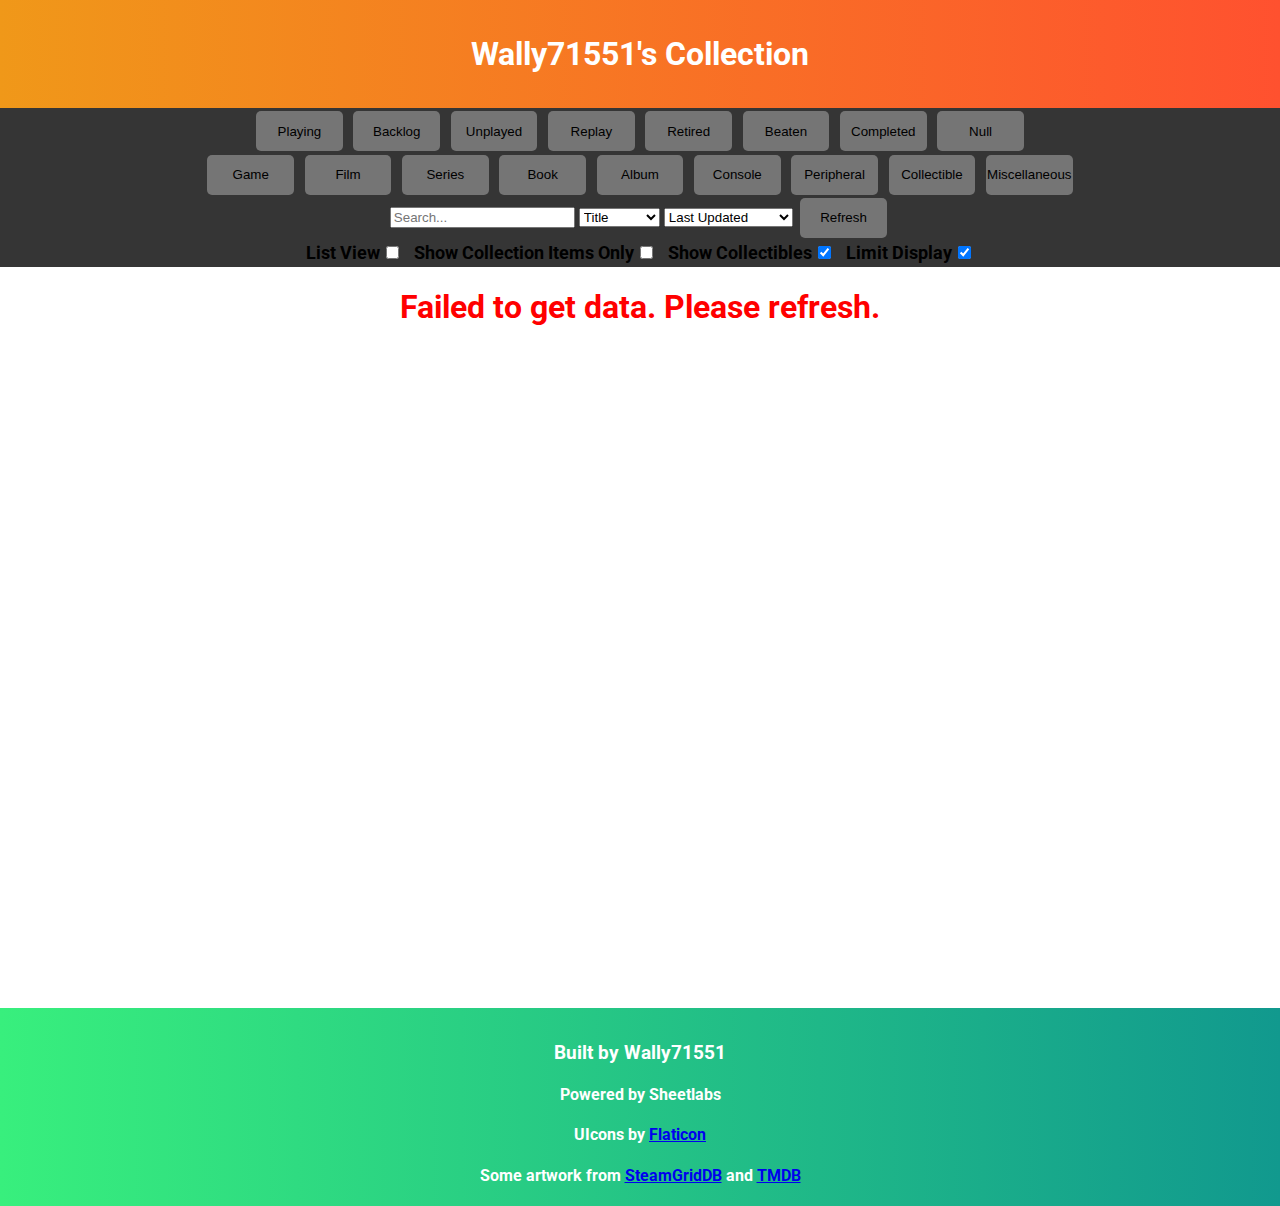
<file: index.html>
<html>
    <head>
        <title>Wally71551 Collection</title>
        <link rel="stylesheet" href="index.css"/>
    </head>
    <body>
        <script src="https://ajax.googleapis.com/ajax/libs/jquery/3.6.0/jquery.min.js"></script>
        <div id="hero">
            <h1>Wally71551's Collection</h1>
            <!--<h2>Under Construction | Functionality Testing</h2-->
        </div>
        <div id="display">
            <div id="loader">
            </div>
            <div id="header-top">
                <!-- Buttons for filtering the category -->
                <div class="filter-button-wrapper" id="categoryFilterWrapper">
                    <button class="filter-button" id="playing" onclick="SearchCategory(this)">
                        <p>Playing</p>
                    </button>
                    <button class="filter-button" id="backlog" onclick="SearchCategory(this)">
                        <p>Backlog</p>
                    </button>
                    <button class="filter-button" id="unplayed" onclick="SearchCategory(this)">
                        <p>Unplayed</p>
                    </button>
                    <button class="filter-button" id="replay" onclick="SearchCategory(this)">
                        <p>Replay</p>
                    </button>
                    <button class="filter-button" id="retired" onclick="SearchCategory(this)">
                        <p>Retired</p>
                    </button>
                    <button class="filter-button" id="beaten" onclick="SearchCategory(this)">
                        <p>Beaten</p>
                    </button>
                    <button class="filter-button" id="completed" onclick="SearchCategory(this)">
                        <p>Completed</p>
                    </button>
                    <button class="filter-button" id="null" onclick="SearchCategory(this)">
                        <p>Null</p>
                    </button>
                </div>
                <!-- Buttons for filtering the type -->
                <div class="filter-button-wrapper" id="typeFilterWrapper">
                    <button class="filter-button" id="Game" onclick="SearchType(this)">
                        <p>Game</p>
                    </button>
                    <button class="filter-button" id="Film" onclick="SearchType(this)">
                        <p>Film</p>
                    </button>
                    <button class="filter-button" id="Series" onclick="SearchType(this)">
                        <p>Series</p>
                    </button>
                    <button class="filter-button" id="Book" onclick="SearchType(this)">
                        <p>Book</p>
                    </button>
                    <button class="filter-button" id="Album" onclick="SearchType(this)">
                        <p>Album</p>
                    </button>
                    <button class="filter-button" id="Console" onclick="SearchType(this)">
                        <p>Console</p>
                    </button>
                    <button class="filter-button" id="Peripheral" onclick="SearchType(this)">
                        <p>Peripheral</p>
                    </button>
                    <button class="filter-button" id="Collectible" onclick="SearchType(this)">
                        <p>Collectible</p>
                    </button>
                    <button class="filter-button" id="Miscellaneous" onclick="SearchType(this)">
                        <p>Miscellaneous</p>
                    </button>
                </div>

                <!-- Search Bar -->
                <input id="searchbar" type="text" placeholder="Search..." />

                <select name="searchtype" id="searchtype">
                    <option value="title">Title</option>
                    <option value="platform">Platform</option>
                    <option value="storefront">Storefront</option>
                    <option value="subtitle">Subtitle</option>
                    <option value="series">Series</option>
                </select>

                <!-- Sort Order -->
                <select name="sort" id="sort">
                    <option value="_orderby=lastupdated&_order=desc">Last Updated</option>
                    <option value="">Alphabetical</option>
                    <option value="_orderby=title&_order=desc">Alphabetical (Z-A)</option>
                    <option value="_orderby=addeddate&_order=desc">Added Date</option>
                    <option value="_orderby=completiondate&_order=desc">Completion Date</option>
                    <option value="_orderby=progress&_order=desc">Progress</option>
                    <option value="_orderby=review&_order=desc">Review</option>
                </select>

                <button class="filter-button" id="RefreshButton" onclick="Load()">
                    <p>Refresh</p>
                </button>
                <br />
                <!-- Checkboxes -->
                <div class="checkbox-div">
                    <label for="listView" class="checkbox-label">List View</label>
                    <input id="listView" type="checkbox" />
                </div>
                <div class="checkbox-div">
                    <label for="onlyCollection" class="checkbox-label">Show Collection Items Only</label>
                    <input id="onlyCollection" type="checkbox" />
                </div>
                <div class="checkbox-div">
                    <label for="showCollectibles" class="checkbox-label">Show Collectibles</label>
                    <input id="showCollectibles" type="checkbox" checked />
                </div>
                <div class="checkbox-div">
                    <label for="limitValues" class="checkbox-label">Limit Display</label>
                    <input id="limitValues" type="checkbox" checked />
                </div>
            </div>
            <div id="header-main">
            </div>
            <div id="collection">
            </div>
            <div id="error">
                <h1 id="errorMessage">Failed to get data. Please refresh.</h1>
            </div>
        </div>
        <footer>
            <h3>Built by Wally71551</h3>
            <h4>Powered by Sheetlabs</h4>
            <h4>UIcons by <a href="https://www.flaticon.com/uicons">Flaticon</a></h4>
            <h4 style="margin-bottom:0px; padding-bottom:1.33em;">Some artwork from <a href="https://www.steamgriddb.com/">SteamGridDB</a> and <a href="https://www.themoviedb.org">TMDB</a></h4>
        </footer>
        <script src="load.js"></script>
        <script src="types.js"></script>
    </body>
</html>
</file>
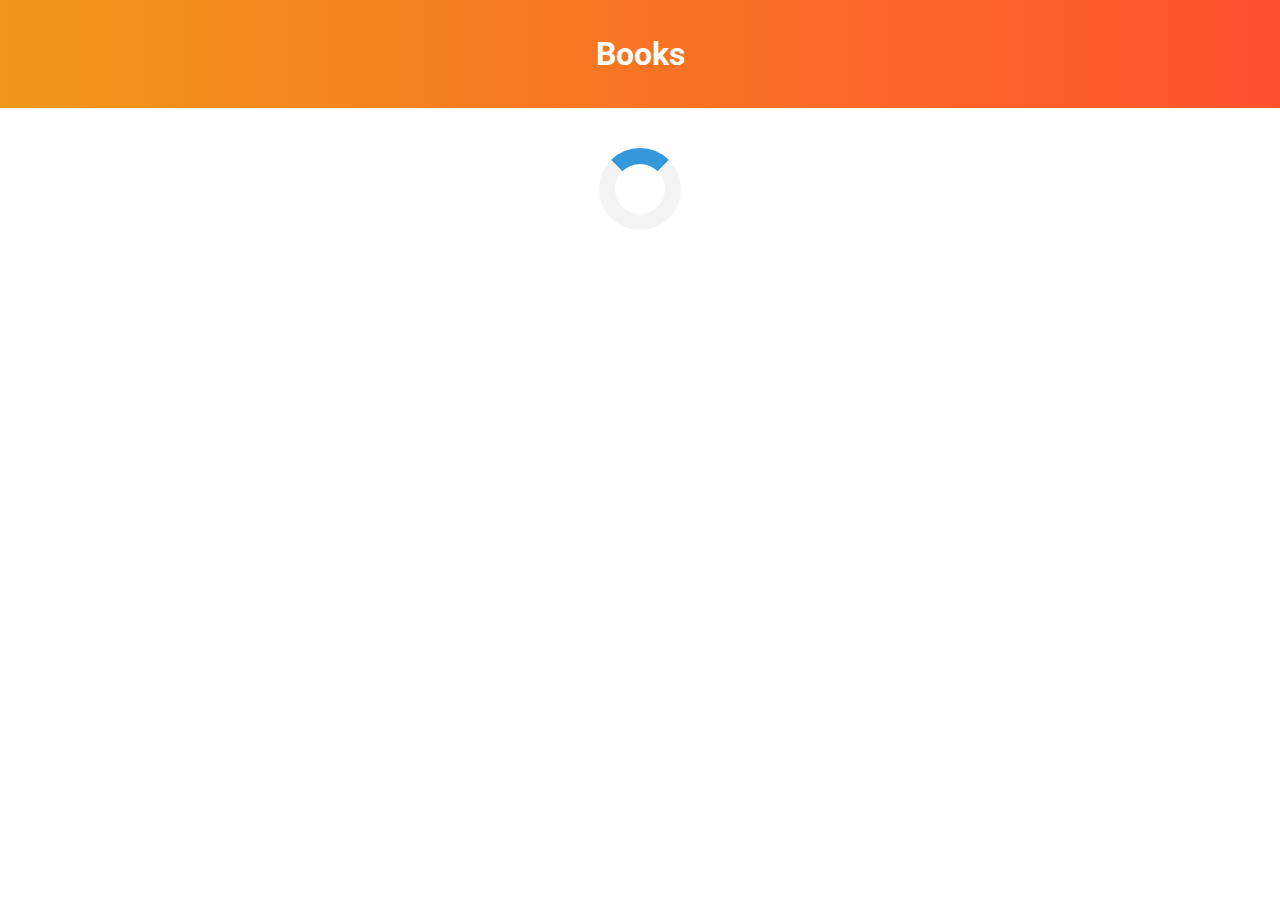
<file: book.html>
<html>
<head>
    <title>Books</title>
    <link rel="stylesheet" href="index.css" />
    <link rel="stylesheet" href="book.css" />
</head>
<body>
    <script src="https://ajax.googleapis.com/ajax/libs/jquery/3.6.0/jquery.min.js"></script>
    <div id="hero">
        <h1>Books</h1>
    </div>
    <div id="loader"></div>
    <div id="collection"></div>
    <div id="error">
        <h1 id="errorMessage">Failed to get data. Please refresh.</h1>
    </div>
    <script src="bookload.js"></script>
</body>
</html>
</file>
<file: index.css>
﻿@import url('https://fonts.googleapis.com/css2?family=Roboto:wght@300&display=swap');

body {
    font-family: 'Roboto', 'coda-symbol', sans-serif;
    text-align: center;
    margin: 0;
}

#display {
    min-height: 100vh;
    height: auto;
}

#hero {
    color: white;
    padding: 35px 0 35px 0;
    background: #FF512F; /* fallback for old browsers */
    background: -webkit-linear-gradient(to right, #F09819, #FF512F); /* Chrome 10-25, Safari 5.1-6 */
    background: linear-gradient(to right, #F09819, #FF512F); /* W3C, IE 10+/ Edge, Firefox 16+, Chrome 26+, Opera 12+, Safari 7+ */
}

#hero > h1 {
    margin: 0;
}

footer {
    text-align: center;
    padding-top: 15px;
    width: 100%;
    height: fit-content;
    color: white;
    background: #11998e; /* fallback for old browsers */
    background: -webkit-linear-gradient(to right, #38ef7d, #11998e); /* Chrome 10-25, Safari 5.1-6 */
    background: linear-gradient(to right, #38ef7d, #11998e); /* W3C, IE 10+/ Edge, Firefox 16+, Chrome 26+, Opera 12+, Safari 7+ */
}

#header-top {
    background-color: #353535;
}

#header-main {
    display: none;
    width: 100%;
    background-color: #353535;
}

#collection {
    display: none;
    background-color: #121212;
    padding-bottom: 10px;
    padding-top: 10px;
}

#error {
    display: none;
    color: red;
}

#loader {
    border: 16px solid #f3f3f3; /* Light grey */
    border-top: 16px solid #3498db; /* Blue */
    border-radius: 50%;
    width: 50px;
    height: 50px;
    animation: spin 2s linear infinite;
    margin: auto;
    margin-top: 40px;
}

@keyframes spin {
    0% {
        transform: rotate(0deg);
    }

    100% {
        transform: rotate(360deg);
    }
}

@font-face {
    font-family: 'coda-symbol';
    src: url("fonts/codaSymbol.ttf") format('truetype');
    unicode-range: U+1D10C;
}

.title-div {
    display: flex;
    align-content: center;
    align-items: center;
    text-align: center;
    justify-content: center;
    flex-direction: column;
    height: 112px;
    margin: 2px;
}

.title-div-break {
    height: 3px;
    margin: 0px;
    padding: 0px;
}

.title-old {
    color: blue;
    padding: 10px;
    font-size: 1.5em;
    text-align: center;
    height: 46px;
    display: inline-flex;
    align-content: center;
    align-items: center;
    overflow: visible;
    font-weight: bolder;
}

.title {
    color: blue;
    font-size: 1.5em;
    text-align: center;
    font-weight: bolder;
    margin: 0px;
}

.subtitle-old {
    color: black;
    display: block;
    margin-left: 5px;
    margin-right: 5px;
    margin-top: 4px;
    margin-bottom: 0px;
    text-align: center;
}

.subtitle {
    color: black;
    display: block;
    text-align: center;
    margin: 0px;
}

.type {
    display: flex;
    text-align: center;
    align-items: center;
    justify-content: center;
    margin-top: 0;
    margin-bottom: 0;
    position: absolute;
    width: 100%;
    top: 63%;
}

.platform {
    display: flex;
    text-align: center;
    margin-top: 0px;
    margin-bottom: 0px;
    position: absolute;
    width: 100%;
    align-content: center;
    align-items: center;
    min-height: 38px;
    top: 66.5%;
    justify-content: center;
}

.time {
    display: flex;
    text-align: center;
    align-items: center;
    justify-content: center;
    margin-top: 0.6em;
    margin-bottom: 0.6em;
    position: absolute;
    width: 100%;
    top: 70.4%;
}

.xp {
    display: flex;
    text-align: center;
    align-items: center;
    justify-content: center;
    margin-top: 0.5em;
    margin-bottom: 0.5em;
    position: absolute;
    width: 100%;
    top: 76%;
    font-size: 1.5em;
}
.xp-divider {
    margin-left: 1.25%;
    margin-right: 1.25%;
}

.counter {
    display: inline-flex;
    text-align: center;
    align-items: center;
    justify-content: center;
    margin-top: 0.5em;
    margin-bottom: 0.5em;
    position: inherit;
    width: auto;
    margin-left: 10px;
    margin-right: 10px;
}

.icon-intext {
    width: 1em;
    height: 1em;
    display: inline-block;
}

.image {
    object-fit: contain;
    width: 100%;
    max-height: 100%;
    position: relative;
    top: 50%;
    transform: translateY(-50%);
    border-radius: 20px;
}

.image-tall {
    object-fit: contain;
    height: 100%;
    max-width: 100%;
    max-height: 100%;
    position: relative;
    top: 50%;
    transform: translateY(-50%);
    border-radius: 20px;
}

.image-wrapper {
    display: inline-block;
    width: 300px;
    height: 450px;
    margin-top: 4px;
}

.box-item {
    display: inline-block;
    text-align: center;
    list-style: none;
    width: 310px;
    height: 900px;
    align-content: start;
    margin: 1.5px;
    border-radius: 20px;
    overflow: hidden;
    background-color: #707070;
    position: relative;
}

.box-collection-item {
    position: absolute;
    bottom: -2em;
    right: -2em;
    width: 4em;
    height: 4em;
    -webkit-transform: rotate(45deg);
    background: gold;
}

.list-item{
    display: flex;
    margin-left: 10px;
    margin-right: 10px;
    width: auto;
    height: 4em;
    border-radius: 20px;
    overflow: hidden;
    background-color: #555555;
    position: relative;
    align-content: center;
    align-items: center;
    justify-content: space-between;
}

.list-info-wrapper {
    width: fit-content;
    height: auto;
    display: flex;
    align-content: center;
    justify-content: center;
    align-items: center;
}

.list-title {
    overflow: visible;
    text-align: left;
}

.list-type {
    display: flex;
    text-align: center;
    align-items: center;
    justify-content: center;
    margin-top: 0;
    margin-bottom: 0;
}

.list-time {
    display: flex;
    text-align: center;
    align-items: center;
    justify-content: center;
    margin-top: 0.6em;
    margin-bottom: 0.6em;
    padding-right: 10px;
}

.list-replay {
    margin-right: 0.25em;
    font-size: 1.17em;
}

.playing-item {
    color: lawngreen;
}

.backlog-item {
    color: blue;
}

.unplayed-item {
    color: mediumaquamarine;
}

.retired-item {
    color: darkred;
}

.replay-item {
    color: #f3f3f3;
}

.beaten-item {
    color: #6904cd;
}

.completed-item {
    color: gold;
}

.null-item {
    color: black;
}

.progress-back {
    width: 284px;
    height: 1em;
    background-color: lightgrey;
    border-radius: 9px;
    margin-left: 10px;
    margin-right: 10px;
    margin-top: 0.4em;
    border: solid;
    border-width: medium;
    position: absolute;
    top: 83%
}

.progress-bar {
    height: 100%;
    border-radius: 5px;
    background-color: green;
    width: var(--progress);
}

.progress-text {
    text-align: left;
    margin-top: 3px;
    display: block;
    color: black;
    margin-left: 10px;
    margin-right: 10px;
    position: absolute;
    top: 86.5%;
}

.trophy-wrapper {
    display: flex;
    text-align: center;
    align-items: center;
    justify-content: center;
    position: absolute;
    width: 100%;
    top: 76.5%;
    vertical-align: bottom;
    align-content: center;
}

.header-flex-wrapper {
    position: inherit;
    display: inline-flex;
    width: auto;
    margin-left: 10px;
    margin-right: 10px;
    align-items: center;
}

.header-small-text-span {
    font-size: small;
    margin-top: auto;
    margin-bottom: 2.5%;
    text-wrap: nowrap;
    margin-left: 2%;
}

.trophy-figure {
    display: inline-block;
    text-align: center;
    height: 3em;
    width: auto;
    margin: 0.25em;
    margin-bottom: 0px;
    align-self: flex-end;
    overflow: hidden;
    min-height: 51px;
}

.trophy-icon {
    display: block;
    margin: 0 auto;
    width: 2.0em;
    height: 2.0em;
}

.trophy-text {
    font-weight: bolder;
    height: auto;
    align-self: flex-end;
    display: block;
    width: auto;
    margin-bottom: 0px;
    min-height: 1em;
}

.platinum {
    color: #75d6f9;
}

.gold {
    color: #C2903E;
}

.silver {
    color: #777777;
}

.bronze {
    color: #a3522d;
}

.progress-note {
    display: block;
    margin: 10px;
    text-align: left;
    position: absolute;
    top: 89%;
}

.progress-note::-webkit-scrollbar-thumb {
    background: transparent;
    border-radius: 5px;
    opacity: 0;
}

.progress-note-text {
    display: inline-block;
    margin: 0em;
    max-height: 3.5em;
}

.scrollable-text{
    overflow-x: hidden;
    overflow-y: hidden;
}

.scrollable-text:hover{
    overflow-y: auto;
}

.scrollable-text::-webkit-scrollbar {
    width: 0.25em;
}

.scrollable-text::-webkit-scrollbar-thumb {
    background: grey;
    border-radius: 5px;
    opacity: 0.5;
}

.filter-button-wrapper {
    height: auto;
    width: auto;
    display: block;
}

.filter-button {
    height: 3em;
    width: 6.5em;
    display: inline-flex;
    align-items: center;
    align-content: center;
    justify-content: center;
    margin-top: 0.25em;
    margin-left: 0.25em;
    margin-right: 0.25em;
    border-color: transparent;
    border-radius: 5px;
    background-color: #757575;
}

.filter-button-used {
    background-color: #303030;
    border-color: black;
}

.checkbox-label {
    font-size: large;
    font-weight: bold;
    margin-right: 0.1em;
}

.checkbox-div{
    display: inline-flex;
    width: auto;
    height: auto;
    padding: 0.25em;
}

#noNameFound {
    display: none;
    color: red;
}

body::-webkit-scrollbar {
    width: 1em;
    background: transparent;
}

body::-webkit-scrollbar-thumb {
    border-radius: 5px;
    background: grey;
    border: 0.25em solid transparent;
    border-top: 0.1em solid transparent;
    border-bottom: 0.1em solid transparent;
    background-clip: content-box;
    opacity: 0.5;
}

body::-webkit-scrollbar-track-piece {
    background: transparent;
}

.collection-bar-back {
    width: 80%;
    height: 1.25em;
    background-color: lightgrey;
    margin-left: auto;
    margin-right: auto;
    border: solid;
    border-width: medium;
    display: flex;
}

.collection-bar-element {
    display: inline-flex;
    justify-content: center;
    height: 100%;
    width: var(--amount);
}

.collection-bar-element .popuptext {
    visibility: hidden;
    width: auto;
    background-color: black;
    color: #ffffff;
    text-align: center;
    border-radius: 6px;
    position: absolute;
    z-index: 3;
    padding: 5px;
    margin-top: -2.5em;
}

.collection-bar-element:hover .popuptext {
    visibility: visible;
}


.collection-bar-element:hover .popuptext {
    visibility: visible;
}

.collection-bar-element .popuptext::after {
    content: " ";
    position: absolute;
    top: 100%;
    left: 50%;
    margin-left: -6px;
    border-width: 6px;
    border-style: solid;
    border-color: black transparent transparent transparent;
}

.playing-bar {
    background-color: lawngreen;
}

.backlog-bar {
    background-color: blue;
}

.unplayed-bar {
    background-color: mediumaquamarine;
}

.retired-bar {
    background-color: darkred;
}

.beaten-bar {
    background-color: #6904cd;
}

.completed-bar {
    background-color: gold;
}

.replay-bar {
    background-color: #f3f3f3;
}

.null-bar {
    background-color: black;
}

.all-achievements {
    filter: invert(85%) sepia(31%) saturate(2766%) hue-rotate(359deg) brightness(102%) contrast(104%);
}

.center-screen {
    width: 90%;
    height: 90%;
    position: fixed;
    display: flex;
    justify-content: space-between;
    align-items: center;
    align-content: center;
    text-align: center;
    top: 5%;
    left: 5%;
    border-radius: 20px;
    background-color: #707070;
    z-index: 10;
    gap: 0.5em;
}

.popup-background {
    width: 100%;
    height: 100%;
    top: 0%;
    left: 0%;
    position: fixed;
    display: flex;
    z-index: 9;
    background-color:rgba(60, 60, 60, 0.79);
}

.detailed-close {
    position: absolute;
    width: 32px;
    height: 32px;
    right: -12px;
    top: -12px;
    border-radius: 5px;
    background-color: red;
    z-index: 11;
}

.detailed-left-div {
    display: inline-flex;
    height: 95%;
    max-height: 95%;
    margin-left: 0.5em;
    object-fit: contain;
    flex-direction: column;
    width: fit-content;
}

.detailed-image-container {
    position: relative;
    width: 100%;
    height: 100%;
    overflow: hidden;
    object-fit: contain;
    aspect-ratio: 2/3;
    flex: 1 0 auto;
}

.detailed-image {
    object-fit: contain;
    height: auto;
    width: auto;
    max-width: 100%;
    max-height: 100%;
    position: relative;
    top: 50%;
    transform: translateY(-50%);
    border-radius: 20px;
}

.detailed-image-tall {
    object-fit: contain;
    height: 100%;
    max-width: 100%;
    max-height: 100%;
    position: relative;
    top: 50%;
    transform: translateY(-50%);
    border-radius: 20px;
}

.detailed-right-div {
    width: auto;
    max-width: 100%;
    height: 95%;
    max-height: 95%;
    flex-grow: 1;
    display: inline-flex;
    margin-right: 0.75em;
    align-items: flex-start;
    flex-direction: column;
    justify-content: flex-start;
    gap: 0.15rem;
}

.detailed-splitter {
    display: flex;
    flex-direction: row;
    align-items: flex-start;
    gap: 0.1rem;
    height: auto;
    overflow: hidden;
    width: 100%;
}

.detailed-split-div {
    flex-grow: 1;
    flex-basis: 45%;
    margin-right: 0px;
    height: auto;
    flex-shrink: 1;
    overflow: hidden;
    max-height: 100%;
}

.detailed-text-wrapper {
    width: 100%;
    height: auto;
    background-color: lightgrey;
    border-radius: 5px;
    text-align: left;
}

.detailed-date-wrapper {
    display: flex;
    justify-content: space-between;
    align-content: center;
    align-items: center;
}

.detailed-completion-wrapper {
    display: flex;
    align-content: center;
    align-items: center;
    flex-wrap: wrap;
}

.detailed-text {
    margin: 0.1rem 0.1rem 0.1rem 0.2rem;
    font-weight: 500;
    width: auto;
    font-size: 1em;
}

.detailed-text-right {
    text-align: right;
    justify-content: flex-end;
    margin: 0.1rem 0.2rem 0.1rem 0.1rem;
}

.detailed-text-title {
    font-weight: 1000;
    font-size: 1.5em;
}

.detailed-text-bold {
    font-weight: 900;
}

.detailed-text-small {
    font-size: 0.8em;
}

.detailed-text-inline {
    display: inline-block;
}

.detailed-text-completion {
    display: inline-block;
    flex-basis: 40%;
    flex-grow: 1;
}

.detailed-time-display {
    display: flex;
    text-align: center;
    align-items: center;
    font-size: 1.25em;
    font-weight: bolder;
}

.detailed-categories-div {
    display: flex;
    flex-wrap: nowrap;
    flex-shrink: 0;
    width: 100%;
    flex-direction: row;
    justify-content: space-between;
    gap: 0.1rem;
}

.detailed-category {
    font-size: 0.8em;
    border-radius: 5px;
    flex-grow: 1;
    flex-basis: 50%;
}

.detailed-category-text {
    margin-top: 0.25rem;
    margin-bottom: 0.25rem;
    font-weight: 1000;
}

.detailed-linkedtitles-bg {
    width: 100%;
    height: auto;
    background-color: lightgrey;
    border-radius: 5px;
    display: flex;
    flex-direction: column;
    overflow: hidden;
}

.detailed-linkedtitles-title {
    margin: 0.1rem;
    font-weight: 1000;
    width: auto;
    font-size: 1em;
}

.detailed-linkedtitles-scroller {
    width: 100%;
    height: auto;
    max-height: 100%;
    overflow-y: hidden;
    flex-grow: 1;
    flex-shrink: 1;
    flex-basis: auto;
    display: flex;
    gap: 1px;
    flex-direction: column;
}

.detailed-linkedtitles-scroller:hover {
    overflow-y: auto;
}

.detailed-linkedtitles-scroller::-webkit-scrollbar {
    width: 0.25em;
}

.detailed-linkedtitles-scroller::-webkit-scrollbar-thumb {
    background: grey;
    border-radius: 5px;
    opacity: 0.5;
}

.detailed-linkedtitles-element {
    width: auto;
    max-width: 100%;
    height: auto;
    background-color: darkgrey;
    border-radius: 5px;
    text-align: left;
    font-size: 0.9em;
    font-weight: 600;
    margin: 0px;
    padding-left: 0.2em;
    padding-right: 0.2em;
}

.detailed-linkedtitles-element-mid {
    background-color: grey;
    text-align: center;
}

.detailed-notes-text-limit {
    max-height: 300px;
}

.detailed-notes-text {
    text-align: left;
    max-width: 100%;
    padding-left: 0.2em;
    padding-right: 0.2em;
    font-size: 0.9em;
    font-weight: 400;
    margin: 0px;
}

.detailed-progress-bar {
    width: auto;
    position: relative;
    top: auto;
    margin: 0.1rem 0.1rem 0.1rem 0.1rem;
}

.detailed-xp {
    margin-top: 0.2rem;
    margin-bottom: 0.2rem;
    position: relative;
}

.detailed-collection-wrapper {
    position: absolute;
    width: 100%;
    height: 100%;
    overflow: hidden;
    border-radius: 20px;
    pointer-events: none;
    z-index: -1;
}

.detailed-banner-image {
    width: 100%;
    z-index: 10;
    border-radius: 5px;
    margin-top: auto;
}

.detailed-review-titlediv {
    display: flex;
    justify-content: space-between;
}

.detailed-review-title {
    margin: 0.1rem;
    font-weight: 1000;
    width: fit-content;
    font-size: 1em;
}

.detailed-flag {
    width: 2.25rem;
    height: 1.5rem;
    margin-right: 0.25rem;
    margin-top: 0.25rem;
    margin-bottom: auto;
}

.detailed-star-div {
    display: inline-flex;
    flex-direction: row;
    align-items: center;
    justify-content: flex-end;
    align-content: center;
    flex-wrap: wrap;
    margin-right: 0.25rem;
    margin-top: 0.125rem;
    margin-bottom: 0.125rem;
    position: relative;
}

.detailed-star-container {
    position: relative;
}

.detailed-review-star-base {
    font-size: 2.0rem;
    color: black;
    display: inline-block;
    position: relative;
    margin-top: -0.25em;
}

.detailed-review-star {
    color: gold;
    position: absolute;
    top: 0;
    left: 0;
    overflow: hidden;
    width: 0%;
}

.left-text, .right-text, .center-char {
    display: inline-block;
}
.left-text, .right-text {
    flex: 1;
}
.left-text, .left-xp-div {
    text-align: right;
}
.right-text, .right-xp-div {
    text-align: left;
}
.center-char, .center-char-xp {
    margin-left: 1%;
    margin-right: 1%;
    font-size: 1.375em;
    margin-bottom: 0.5%;
}
.center-char {
    flex: 0;
}
.center-char-xp {
    margin-top: 0%;
}
.left-xp-div, .right-xp-div {
    display: flex;
    flex: 1;
    align-items: center;
}
.left-xp-div {
    justify-content: flex-end;
}
.right-xp-div {
    justify-content: flex-start;
}
.trophy-xp-icon {
    width: 1.75em;
    height: 1.75em;
    margin-right: 0.25em;
    display: inline-block;
}
.trophy-xp-div {
    display: flex;
    flex-direction: column;
}
.trophy-xp-text, .trophy-xp-line {
    margin: 0px;
}
.trophy-xp-line {
    font-weight: bold;
    font-size: 2.5em;
    line-height: 0.2em;
}

.show-all-button {
    display: block;
    height: 3em;
    width: 90%;
    margin-left: 5%;
    margin-right: 5%;
    margin-top: 0.5em;
    border-color: transparent;
    border-radius: 5px;
    background-color: #757575;
    align-items: center;
    align-content: center;
    justify-content: center;
    font-size: larger;
    font-weight: bold;
}

.removed-border {
    -webkit-box-shadow: inset 0px 0px 0px 7px #f00;
    -moz-box-shadow: inset 0px 0px 0px 7px #f00;
    box-shadow: inset 0px 0px 0px 7px #f00;
}
</file>
<file: book.css>
.book-item {
    display: flex;
    margin: 10px;
    padding-left: 10px;
    padding-right: 10px;
    padding-top: 3px;
    padding-bottom: 3px;
    border-radius: 20px;
    overflow: hidden;
    background-color: #555555;
    position: relative;
    align-items: center;
    justify-content: space-between;
    list-style-type: none;
    flex-direction: column;
}

.book-title {
    text-align: left;
    width: 100%;
    font-size: 2.5em;
}

.book-list-div {
    display: flex;
    width: 100%;
    justify-content: flex-end;
    flex-wrap: wrap;
    align-items: center;
}

.single-book-div-wrapper {
    display: flex;
    text-align: center;
    align-items: center;
    justify-content: center;
}

.single-book-figure {
    display: inline-block;
    text-align: center;
    height: 5.5em;
    width: auto;
    margin: 0.25em;
    align-self: flex-end;
    overflow: hidden;
}

.single-book-icon {
    display: block;
    margin: 0 auto;
    width: 4.0em;
    height: 4.0em;
}

.book-list-div-long {
    align-items: flex-start;
}

.single-book-text {
    font-size: 1.5em;
    font-weight: bolder;
    height: auto;
    align-self: flex-end;
    display: block;
    width: auto;
    margin: 0px;
    min-height: 1em;
}

.single-book-div-wrapper-long {
    display: block;
    width: 25%;
}
</file>
